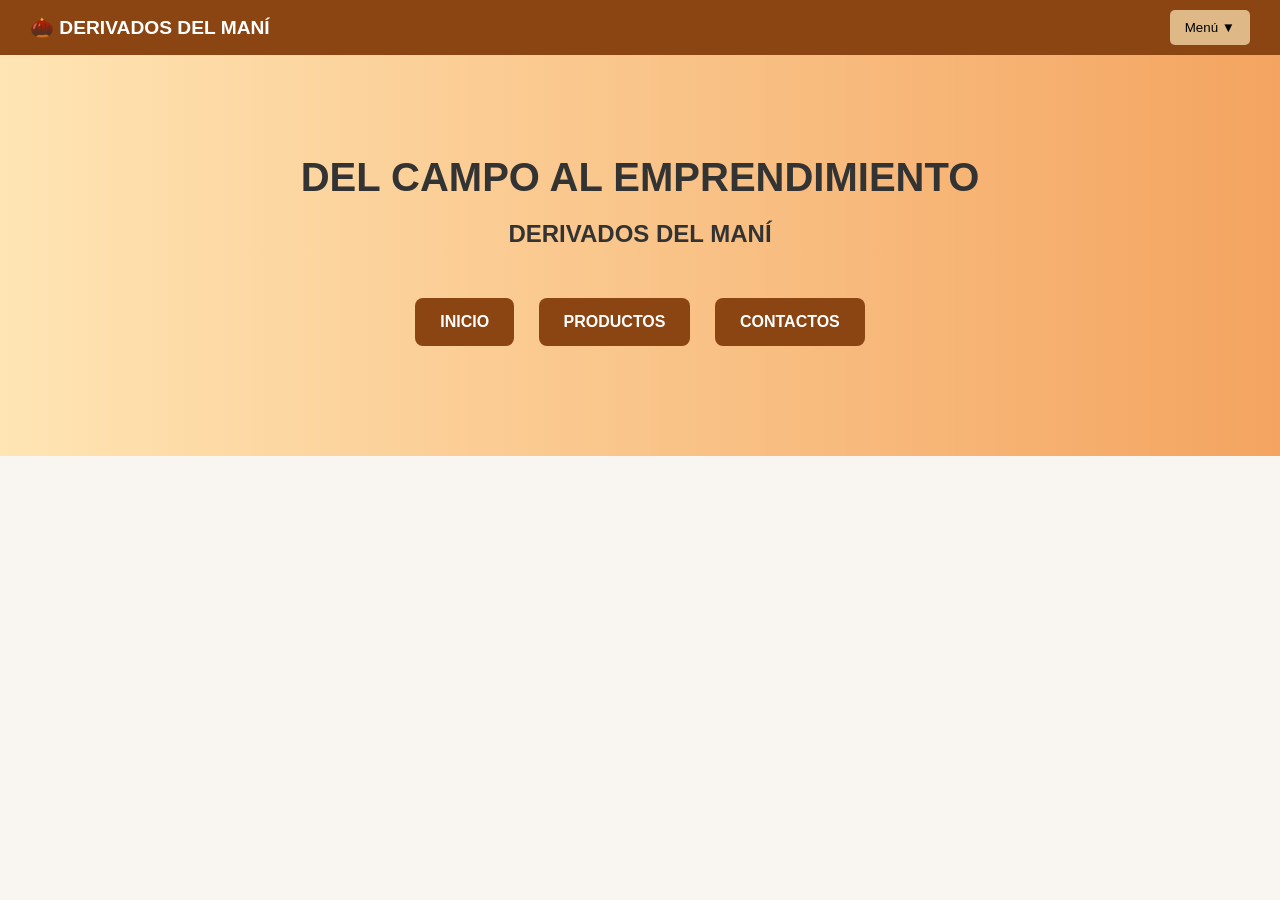
<file: index.html>
<!DOCTYPE html>
<html lang="es">
<head>
    <meta charset="UTF-8">
    <meta name="viewport" content="width=device-width, initial-scale=1.0">
    <title>Del Campo al Emprendimiento</title>
    <link rel="stylesheet" href="style.css">
</head>
<body>
    <!-- Menú superior -->
    <header>
        <nav class="navbar">
            <div class="logo">🌰 DERIVADOS DEL MANÍ</div>
            <div class="menu">
                <button class="menu-btn">Menú ▼</button>
                <div class="dropdown">
                    <a href="inicio.html">Inicio</a>
                    <a href="productos.html">Productos</a>
                    <a href="contactos.html">Contactos</a>
                </div>
            </div>
        </nav>
    </header>

    <!-- Pantalla principal -->
    <section class="hero">
        <h1>DEL CAMPO AL EMPRENDIMIENTO</h1>
        <h2>DERIVADOS DEL MANÍ</h2>
        <div class="main-buttons">
            <a href="inicio.html" class="btn">INICIO</a>
            <a href="productos.html" class="btn">PRODUCTOS</a>
            <a href="contactos.html" class="btn">CONTACTOS</a>
        </div>
    </section>

    <script>
        // Script para desplegar menú
        const menuBtn = document.querySelector('.menu-btn');
        const dropdown = document.querySelector('.dropdown');
        menuBtn.onclick = () => dropdown.classList.toggle('show');
    </script>
</body>
</html>
</file>
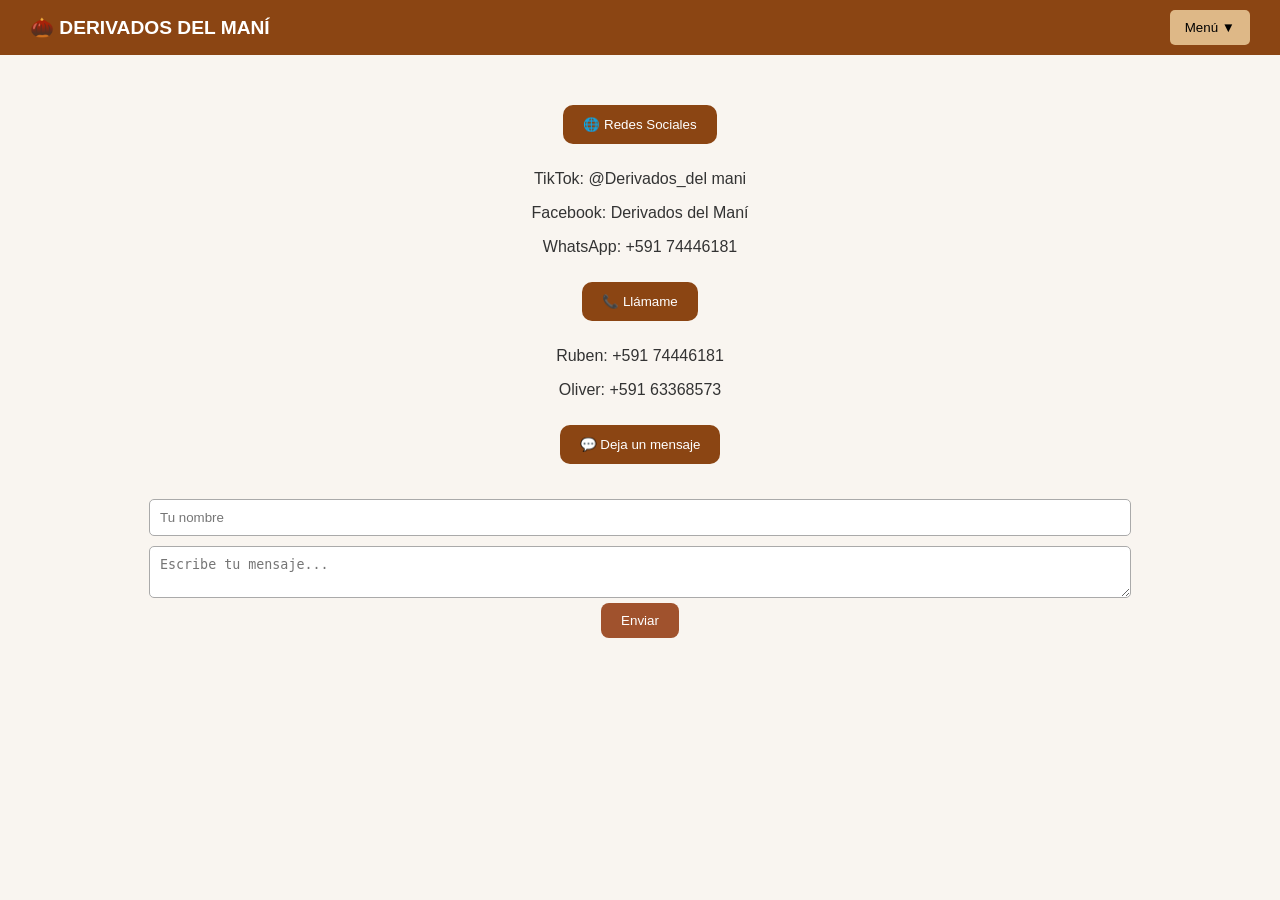
<file: contactos.html>
<!DOCTYPE html>
<html lang="es">
<head>
    <meta charset="UTF-8">
    <meta name="viewport" content="width=device-width, initial-scale=1.0">
    <title>Contactos | Del Campo al Emprendimiento</title>
    <link rel="stylesheet" href="style.css">
</head>
<body>
    <header>
        <nav class="navbar">
            <div class="logo">🌰 DERIVADOS DEL MANÍ</div>
            <div class="menu">
                <button class="menu-btn">Menú ▼</button>
                <div class="dropdown">
                    <a href="index.html">Inicio</a>
                    <a href="productos.html">Productos</a>
                    <a href="contactos.html">Contactos</a>
                </div>
            </div>
        </nav>
    </header>

    <section class="contactos">
        <button class="contact-btn">🌐 Redes Sociales</button>
        <div class="contact-info">
            <p>TikTok: @Derivados_del mani</p>
            <p>Facebook: Derivados del Maní</p>
            <p>WhatsApp: +591 74446181</p>
        </div>

        <button class="contact-btn">📞 Llámame</button>
        <div class="contact-info">
            <p>Ruben: +591 74446181</p>
            <p>Oliver: +591 63368573</p>
        </div>

        <button class="contact-btn">💬 Deja un mensaje</button>
        <form class="message-form">
            <input type="text" placeholder="Tu nombre" required>
            <textarea placeholder="Escribe tu mensaje..." required></textarea>
            <button type="submit">Enviar</button>
        </form>
    </section>

    <script>
        const menuBtn = document.querySelector('.menu-btn');
        const dropdown = document.querySelector('.dropdown');
        menuBtn.onclick = () => dropdown.classList.toggle('show');
    </script>
</body>
</html>
</file>
<file: style.css>
body {
    font-family: 'Poppins', sans-serif;
    margin: 0;
    background: #f9f5f0;
    color: #333;
}

/* NAVBAR */
.navbar {
    background: #8b4513;
    color: white;
    display: flex;
    justify-content: space-between;
    align-items: center;
    padding: 10px 30px;
    position: sticky;
    top: 0;
}

.logo {
    font-size: 1.2em;
    font-weight: bold;
}

.menu {
    position: relative;
}

.menu-btn {
    background: #deb887;
    border: none;
    padding: 10px 15px;
    border-radius: 5px;
    cursor: pointer;
}

.dropdown {
    display: none;
    position: absolute;
    right: 0;
    background: white;
    border: 1px solid #ddd;
    border-radius: 5px;
    top: 40px;
    z-index: 10;
}

.dropdown a {
    display: block;
    padding: 10px 15px;
    color: #333;
    text-decoration: none;
}

.dropdown a:hover {
    background: #f5deb3;
}

.dropdown.show {
    display: block;
}

/* HERO */
.hero {
    text-align: center;
    padding: 100px 20px;
    background: linear-gradient(to right, #ffe5b4, #f4a460);
}

.hero h1 {
    font-size: 2.5em;
    margin: 0;
}

.hero h2 {
    font-size: 1.5em;
    margin-bottom: 40px;
}

.btn {
    display: inline-block;
    background: #8b4513;
    color: white;
    padding: 15px 25px;
    margin: 10px;
    border-radius: 8px;
    text-decoration: none;
    font-weight: bold;
    transition: 0.3s;
}

.btn:hover {
    background: #a0522d;
}

/* PERFILES */
.profiles {
    display: flex;
    flex-direction: column;
    align-items: center;
    padding: 40px;
}

.profile {
    display: flex;
    max-width: 800px;
    background: white;
    margin: 20px;
    border-radius: 15px;
    box-shadow: 0 4px 10px rgba(0,0,0,0.1);
    overflow: hidden;
}

.profile img {
    width: 200px;
    height: 200px;
    object-fit: cover;
}

.profile div {
    padding: 20px;
}

/* PRODUCTOS */
.products {
    padding: 40px;
}

.product {
    display: flex;
    align-items: center;
    justify-content: space-between;
    margin: 30px 0;
}

.product.reverse {
    flex-direction: row-reverse;
}

.product img {
    width: 250px;
    border-radius: 15px;
}

.info {
    max-width: 400px;
}

/* CONTACTOS */
.contactos {
    text-align: center;
    padding: 40px;
}

.contact-btn {
    background: #8b4513;
    color: white;
    padding: 12px 20px;
    border: none;
    margin: 10px;
    border-radius: 10px;
    cursor: pointer;
}

.message-form {
    display: flex;
    flex-direction: column;
    align-items: center;
    margin-top: 20px;
}

.message-form input, .message-form textarea {
    width: 80%;
    padding: 10px;
    margin: 5px;
    border-radius: 5px;
    border: 1px solid #aaa;
}

.message-form button {
    background: #a0522d;
    color: white;
    border: none;
    padding: 10px 20px;
    border-radius: 8px;
}

/* RESPONSIVO */
@media (max-width: 768px) {
    .product, .profile {
        flex-direction: column;
        text-align: center;
    }

    .product img, .profile img {
        width: 90%;
    }
}
</file>
